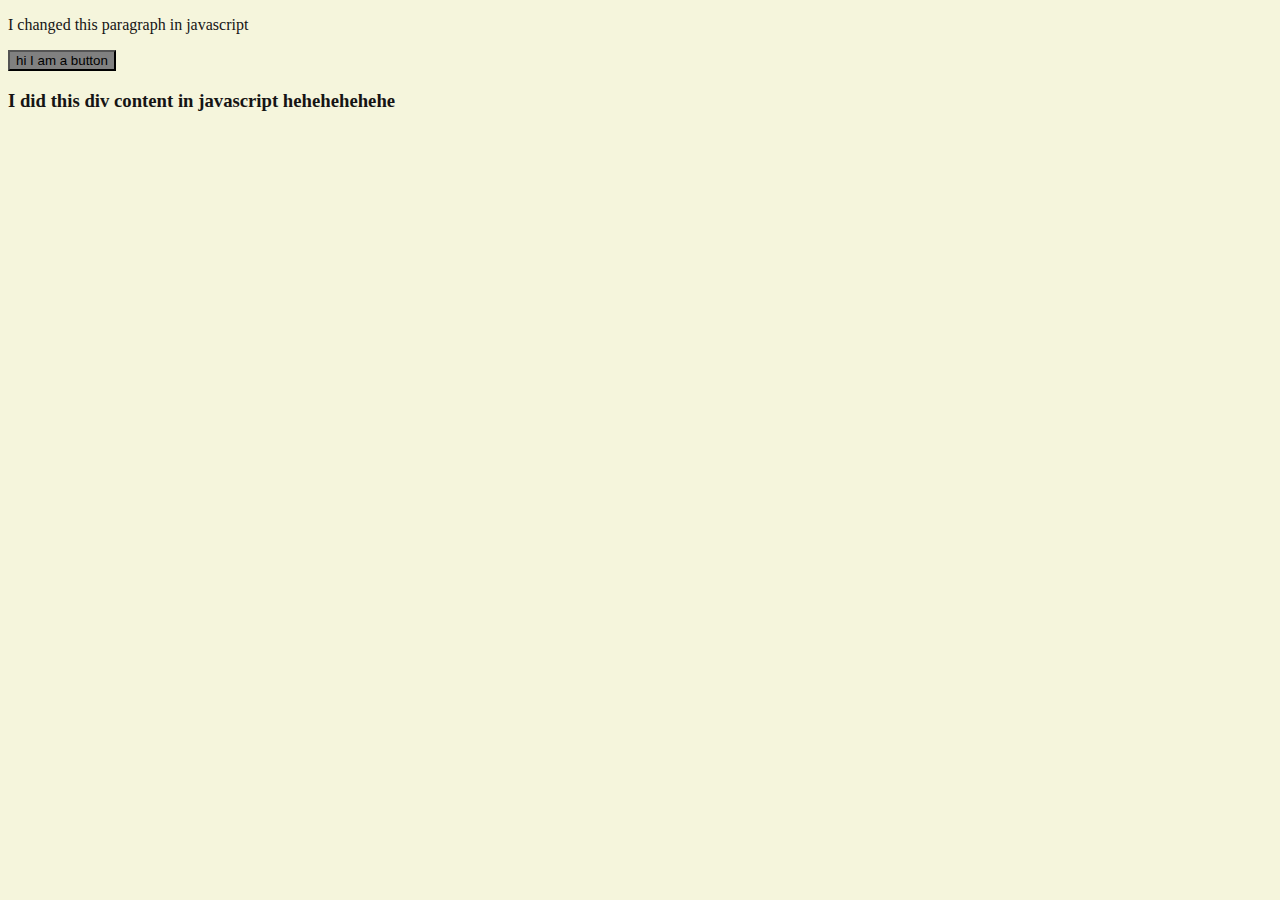
<file: scrimba ai/practice-dom/dom.html>
<!DOCTYPE html>

<html>

<head>
    <link rel="stylesheet" href="dom.css">
</head>

<body>
    <p id="changing_paragraph">This is a lovely paragraph</p>
    <button id="changing_button">hi I am a button</button>

    <div id="div_will_change"></div>


    <script src="button.js"></script>
</body>

</html>
</file>
<file: scrimba ai/practice-dom/dom.css>
body {
    background-color: beige;
    color: rgb(21, 20, 20);
}
</file>
